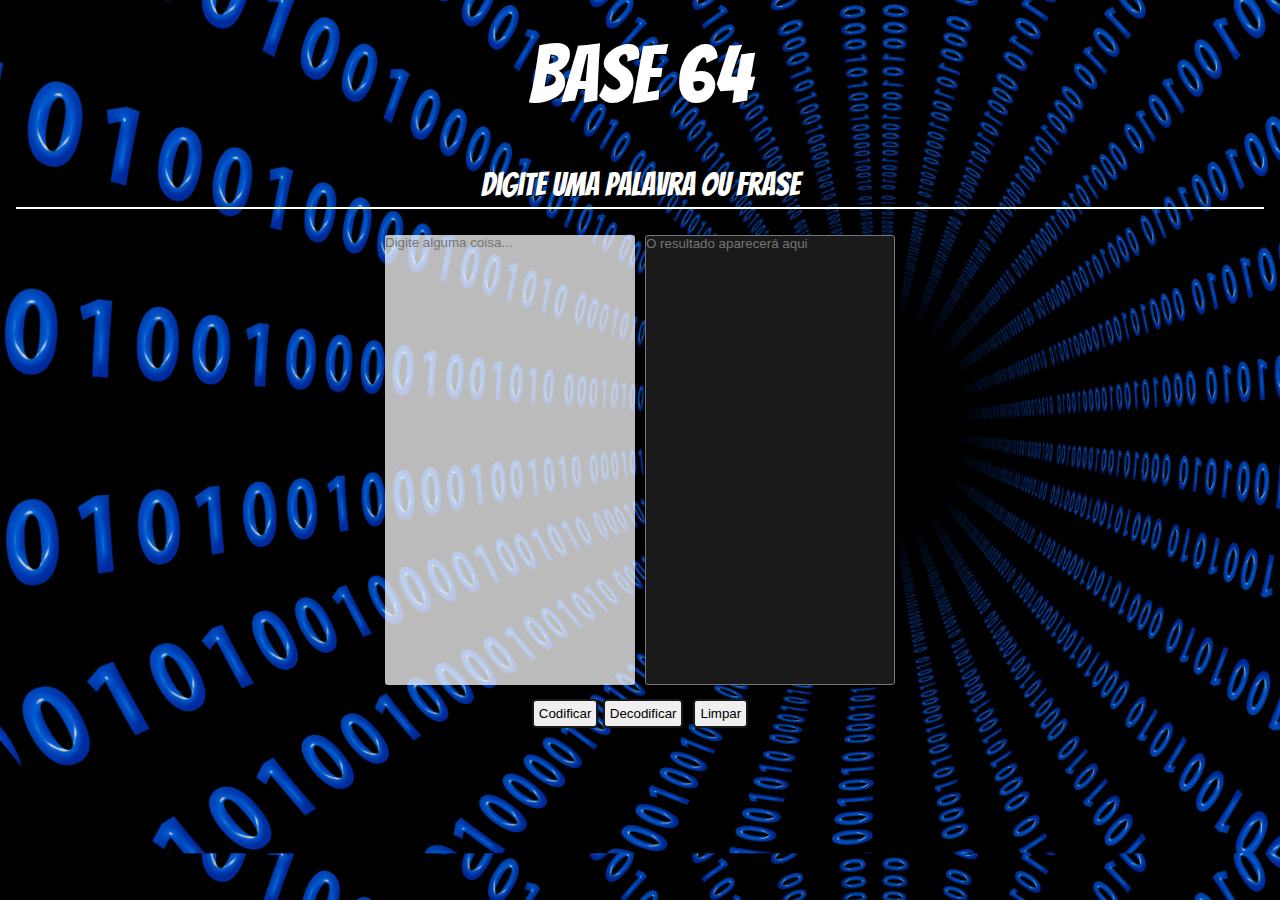
<file: base64.html>
<!DOCTYPE html>
<html lang="en">
<head>
    <meta charset="UTF-8">
    <meta http-equiv="X-UA-Compatible" content="IE=edge">
    <meta name="viewport" content="width=device-width, initial-scale=1.0">
    <link rel="stylesheet" href="style.css">
    <link rel="stylesheet" href="style.64.css">
    <link href="https://fonts.googleapis.com/css2?family=Bangers&display=swap" rel="stylesheet">


    <title>Base 64</title>

</head>
<body>
    
    <!--Cabecalho-->
    <header class="header">
        <div class="container1">
            <h1 class="title">
                <a href="index.html">Base 64</a>
            </h1>
        </div>
    </header>

    <!--Info-->

    <section class="info-section">
        <div class="info-container">
            <h2 class="info">Digite uma palavra ou frase</h2>
        </div>
    </section>

    
    <!--Principal-->
    
    <!--Inputs-->
    <section class="main-64">

    <section class="inputs-texto">

        <div class="input-texto">
            <textarea class="textarea1" id="inputText" placeholder="Digite alguma coisa..." ></textarea>
        </div>

        <div class="output-texto">
            <textarea class="textarea2" id="outputText" placeholder="O resultado aparecerá aqui"></textarea>
        </div>

    </section>

    <section class="botoes">

        <div class="input-options">     

            <div class="botoes-de-escolha">

                <button class="botao" id="criptografa">Codificar</button>
                <button class="botao" id="descriptografa">Decodificar</button>

            </div>

            <button class="botao" id="limpa">Limpar</button>
        </div>

    </section>  



    </section>

    <script src="base64.js"></script>
    
</body>
</html>
</file>
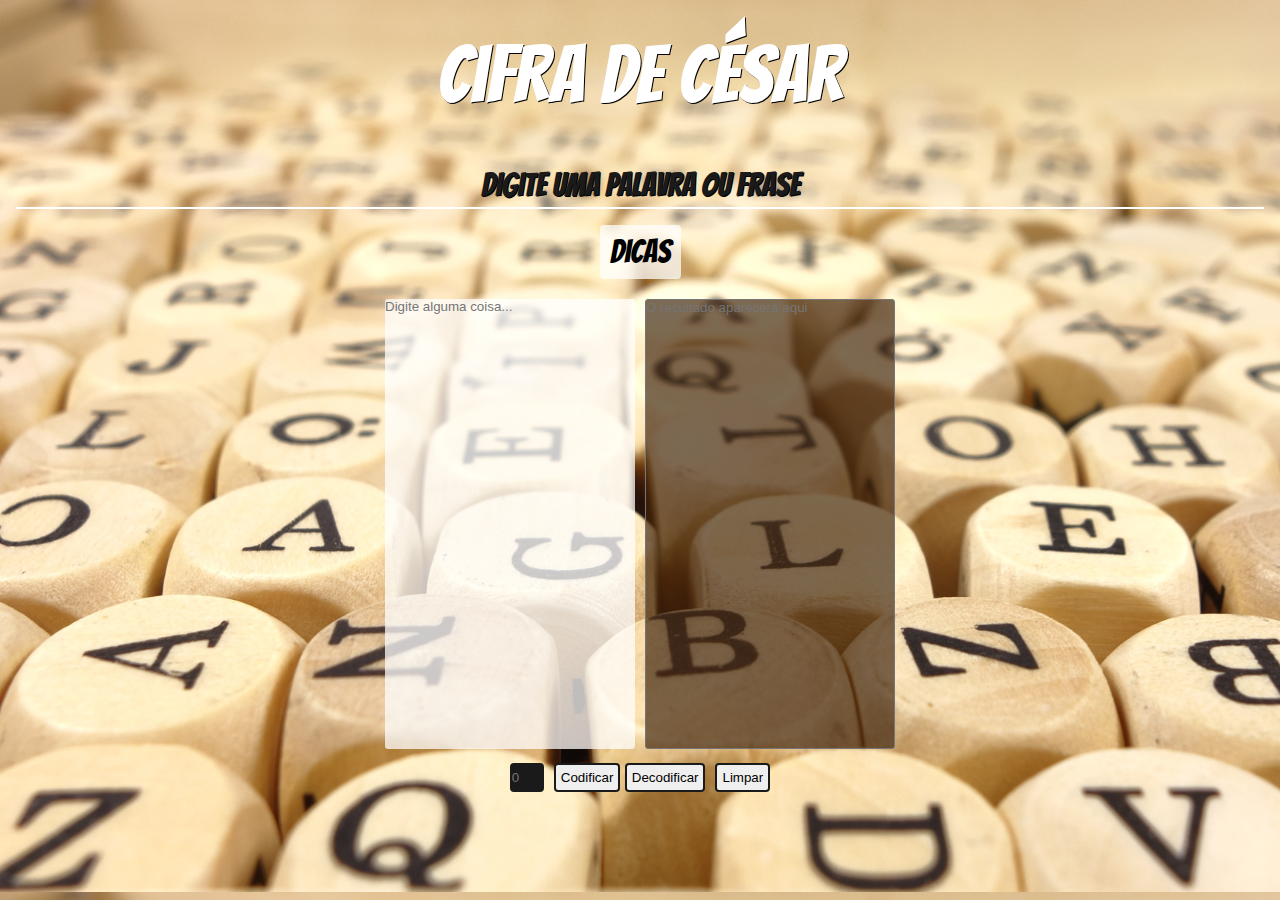
<file: cesar.converter.html>
<!DOCTYPE html>
<html lang="en">
<head>
    <meta charset="UTF-8">
    <meta http-equiv="X-UA-Compatible" content="IE=edge">
    <meta name="viewport" content="width=device-width, initial-scale=1.0">
    <link rel="stylesheet" href="style.css">
    <link rel="stylesheet" href="style.cifra.css">
    <link href="https://fonts.googleapis.com/css2?family=Bangers&display=swap" rel="stylesheet">
    


    <title>Cifra de Cesar</title>

</head>
<body>
    
    <!--Cabecalho-->
    <header class="header">
        <div class="container1">
            <h1 class="title"><a href="index.html">
                Cifra de César
                </a>
            </h1>
        </div>

    </header>

    <!--Info-->

    <section class="info-section">
        <div class="info-container">
            <h2 class="info">Digite uma palavra ou frase</h2>
        </div>
    </section>

    
    <!--Principal-->
    
    <!--Botão de Ajuda e dicas-->
    <section class="container2">

        <div class="ajuda">
            <h1 class="bloco-ajuda">Dicas</h1>
        </div>
        <nav class="opcoes-de-ajuda hidden">
            
            <button class="close-overlay">&#10006;</button>

            <ol class="opcoes">
                <li>Codificar (+) => Anda letras</li>
                <li>Decodificar (-) => Retroscede letras</li>
                <li>Símbolos e números serão descartados!</li>
            </ol>
        </nav>
    </section>

    <!--Inputs-->
    <section class="main-cesar">

    <section class="inputs-texto">

        <div class="input-texto">
            <textarea class="textarea1" id="inputText" placeholder="Digite alguma coisa..." ></textarea>
        </div>

        <div class="output-texto">
            <textarea class="textarea2" id="outputText" placeholder="O resultado aparecerá aqui"></textarea>
        </div>

    </section>

    <section class="botoes">

        <div class="input-options">

            <div class="botao-number-container">
                 <input type="number" max="50" min="0" id="numero" placeholder="0">
            </div>
        

            <div class="botoes-de-escolha">

                <button class="botao" id="criptografa">Codificar</button>
                <button class="botao" id="descriptografa">Decodificar</button>

            </div>

            <button class="botao" id="limpa">Limpar</button>
        </div>

    </section>  



    </section>
    <div class="overlay hidden"></div>
    <script src="cesarcode.js"></script>
    <script src="cesardecode.js"></script>
    <script src="dynamics.cesar.js"></script>
    
</body>
</html>
</file>
<file: style.css>
*{
    padding: 0px;
    margin: 0px;
    box-sizing: border-box;
    /*Fonte trebuchet*/
    font-family: Helvetica;
}
body {
    background-image: url("images.background/background-5035258.jpg");
    background-size: cover;
}

/*Cabeçalho*/

.title {
    
    text-align: center;
    color: white;
    text-shadow: 1px 1px black;
    top: 0px;
    padding: 30px;
    font-size: 5rem;
    
}
.title a {
    font-family: 'Bangers', cursive;
    font-weight: lighter;
    text-decoration: none;
    color:white;
}

/*description*/
.info-container {
    padding: 1rem;
    margin-bottom: 40px;
    
}
.info {
    font-family: 'Bangers', cursive;
    font-weight: lighter;
    text-align: center;
    color: white;
    border-bottom: 2px solid white;
    padding-bottom: 5px;
    text-shadow: 1px 1px  black;
    font-size: 2rem;
}

/*Main*/

.principal {
    display: flex;
    gap: 40px;
    justify-content:center ;
    flex-wrap: wrap;
    
}

.cesar {
    position: relative;
    background-image: url("images.cesar/realcrifra_.jpg");
    background-size: cover;
    background-repeat: repeat;
    border-radius: 10px;
    border: 5px solid burlywood;
    width: 17em;
    height: 17em;
    cursor: pointer;
    
}

.content-cesar {
    position: absolute;
    top: 50%;
    left: 50%;
    
    transform: translate(-50%,-50%);
}

.cesar-nome {
    font-family: 'Bangers', cursive;
    font-weight: lighter;
    text-align: center;
    opacity: 0;
    padding: 100px;
    color: white;
    text-shadow: 1px 1px black;
}

.base64 {
    position: relative;
    background-image: url("images.code64/64foto.jpg");
    border-radius: 10px;
    border: 5px solid rgb(36, 109, 99);
    background-size: cover;
    width: 17em;
    height: 17em;
    cursor: pointer;
    margin-bottom: 3em;

}

.content-base64{

    position: absolute;
    top: 50%;
    left: 50%;
    transform: translate(-50%,-50%);
}

.base64-nome{

    font-family: 'Bangers', cursive;
    font-weight: lighter;
    text-align: center;
    opacity: 0;
    padding: 100px;
    color: white;
    text-shadow: 1px 1px black;
    
}


/*hovers*/

    .cesar-nome:hover {
        text-align: center;
        opacity: 1;
        transition: 1s ;
    }

    .base64-nome:hover {

        text-align: center;
        opacity: 1;
        transition: 1s ;
    
    }


/*Responsividade*/

@media screen and (max-width:580px){
    .title {
        font-size: 4rem;
    }
}

@media screen and (max-width:460px){
    .title {
        font-size: 4rem;
    }
    .info {
        font-size: 2rem;
    }
}
@media screen and (max-width:300px){
    .title {
        font-size: 3rem;
    }
}
</file>
<file: style.64.css>
body {
    background-image: url("images.background/binary-2728117.jpg");
    background-size: cover;
    background-repeat: repeat;
    position: relative;
    width: 100%;
    height: 100%;
}

/*Configurações do Css do index*/

.title a {
    font-family: 'Bangers', cursive;
    font-weight: lighter;
}

.info-container {
    padding: 1rem;
    margin-bottom: 0px;
}

.info {
    font-family: 'Bangers', cursive;
    font-weight: lighter;
    color: #fff
}

/*Parte do TextArea*/

.inputs-texto {
    display: flex;
    justify-content: center;
    flex-wrap: wrap;
    gap: 10px;
    margin: 10px;
}

.textarea1 {
    resize: none;
    border: 2px solid #3A200Baa;
    border-radius: 3px;
    width: 250px;
    background-color: #ffffffbb;
    height: 50vh;
    border: none;
}

.textarea2 {
    resize: none;
    border-radius: 3px;
    width: 250px;
    background-color: rgb(27, 26, 26);
    height: 50vh;
    color: white;
}

.input-options {
    display: flex;
    justify-content: center;
    gap:10px;
}

.botao {
    padding: 5px;
    border-radius: 4px;
    border: 2px solid rgb(27, 26, 26);
    cursor: pointer;
}
.botao:hover{
    background-color: rgb(27, 26, 26);
    color: white;
    transition: 0.3s;
}
.botoes {
    margin-bottom:100px;
}
</file>
<file: style.cifra.css>
body {
    background: url("images.background/wooden-cubes-473703.jpg");
    background-size: cover;
    background-repeat: repeat;
    position: relative;
    width: 100%;
    height: 100%;
}

/*Configurações do Css do index*/

.title a {
    
    font-family: 'Bangers', cursive;
    font-weight: lighter;
}
.info-container {
    padding: 1rem;
    margin-bottom: 0px;
    
}
.info {
    font-family: 'Bangers', cursive;
    font-weight: lighter;
    color: rgb(27, 26, 26);
}


/*Botão de Ajuda*/

.ajuda {
    display: flex;
    justify-content: center;
}
.bloco-ajuda {
    background-color: #ffffffbb;
    padding: 10px;
    border-radius: 4px;
    cursor: pointer;
    margin-bottom: 10px;
    font-family: 'Bangers', cursive;
    font-weight: lighter;
}
.bloco-ajuda:hover{
    background-color: rgb(27, 26, 26);
    color: white;
    transition: 0.3s;
}
/*SEPARADOR*/

.opcoes-de-ajuda {
    position: absolute;
    left: 50%;
    top: 50%;
    transform: translate(-50%, -50%);
    z-index: 10;
    background-color: #fff;
    padding: 1rem;
}

.hidden {
    display:none;
}
.opcoes {
    color: rgb(27, 26, 26) ; 
}

.close-overlay {
    position: absolute;
    right: 0.5rem;
    top: 0.5rem;
    width: 2rem;
    height: 2rem;
    

}

/*SEPARADOR*/

.opcoes li {
    margin: 10px;
    text-align: left;
    
}
 

.opcoes.menuAberto {
    display: block;
    animation: abreMenuDeAjuda 0.2s forwards;
}

/*Animação do menu de ajuda*/

@keyframes abreMenuDeAjuda {
    from {
        opacity: 0;
        transform: translate3d(0,30px,0);
    }
    to {
        opacity: 1;
        transform: translate3d(0,0,0);
    }
}

/*Inputs*/

/*Parte do TextArea*/

.inputs-texto {
    display: flex;
    justify-content: center;
    flex-wrap: wrap;
    gap: 10px;
    margin: 10px;
}

.textarea1 {
    resize: none;
    border: 2px solid #3A200Baa;
    border-radius: 3px;
    width: 250px;
    background-color: #ffffffbb;
    height: 50vh;
    border: none;
}

.textarea2 {
    resize: none;
    border-radius: 3px;
    width: 250px;
    background-color: #3A200Baa;
    height: 50vh;
    color: white;
}

.input-options {
    display: flex;
    justify-content: center;
    gap:10px;
}

.botao {
    padding: 5px;
    border-radius: 4px;
    border: 2px solid rgb(27, 26, 26);
    cursor: pointer;
}
.botao:hover{
    background-color: rgb(27, 26, 26);
    color: white;
    transition: 0.3s;
}

.botoes {
    margin-bottom:100px;
}

#numero {
    border: 2px solid rgb(27, 26, 26);
    border-radius: 4px;
    height: 100%;
    background-color: rgb(27, 26, 26);
    color: white;
}
.overlay {

    position: absolute;
    left: 0;
    top: 0;
    height: 1080px;
    width: 100%;
    background-color: #000000aa;
    z-index: 5;
    backdrop-filter: blur(4px);
}


/*Responsividade*/

@media screen and (max-width:600px){


    .main-cesar {
        background-color:none ;
        
        width: 100%;
        margin: 0 auto;
        
    }


}
</file>
